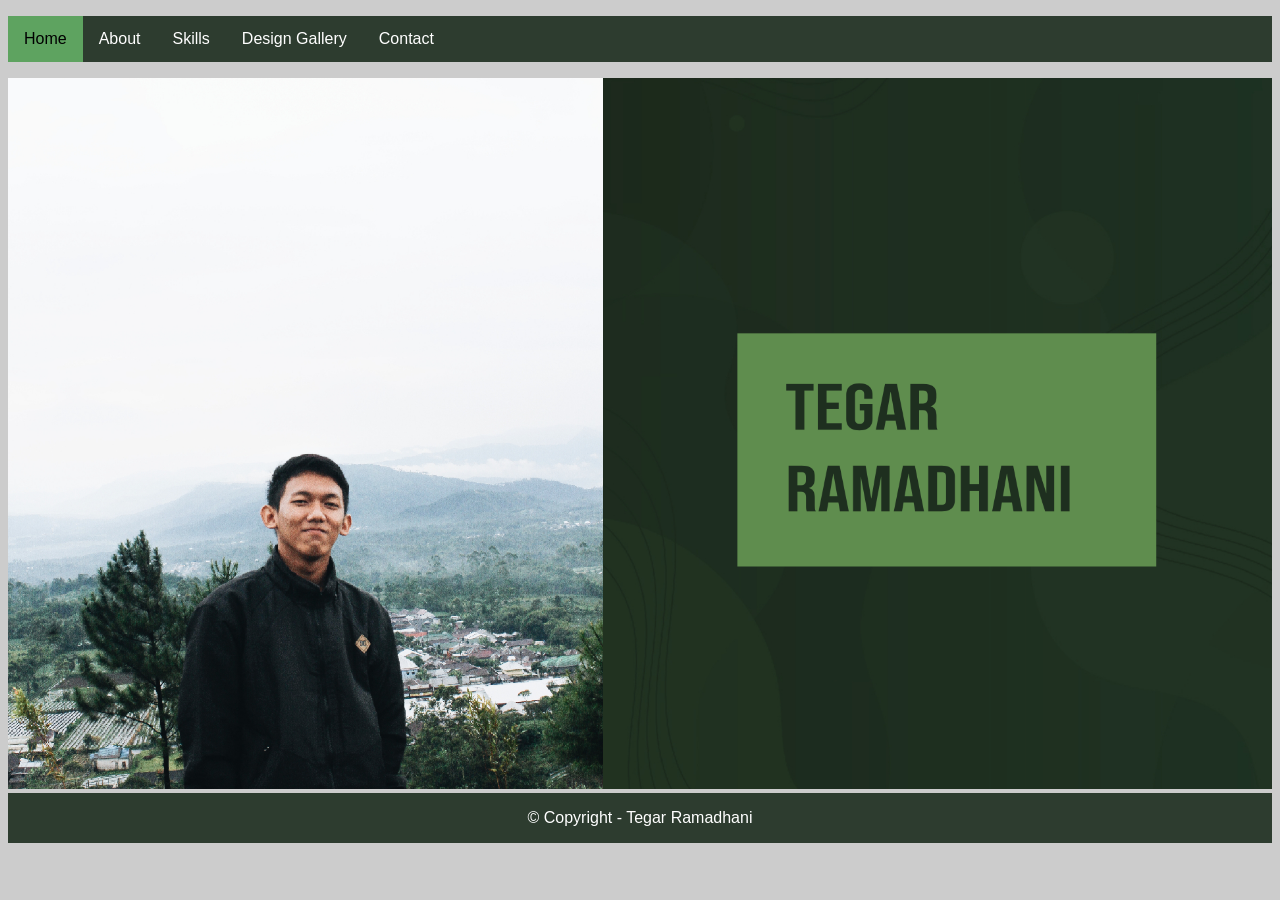
<file: index.html>
<!DOCTYPE html>
<html lang="en">
<head>
    <meta charset="UTF-8">
    <meta http-equiv="X-UA-Compatible" content="IE=edge">
    <meta name="viewport" content="width=device-width, initial-scale=1.0">
    <link rel="stylesheet" href="style.css">
    <title>Tegar Ramadhani</title>
<style>
    .aktif1{
    background-color: #5ea360;
    color: black;
}

    .aktif1:hover{
    background-color: #6d835c;
}

</style>    
</head>
<body>
    <div class="nav">
        <ul>
            <li><a class="aktif1" href="index.html">Home</a></li>
            <li><a class="aktif2" href="tr-about.html">About</a></li>
            <li><a class="aktif3" href="tr-skills.html">Skills</a></li>
            <li><a class="aktif4" href="tr-designgallery.html">Design Gallery</a></li>
            <li><a class="aktif5" href="tr-contact.html">Contact</a></li>
        </ul>
    </div>
    <div class="isi">
        <img src="rsc/tr-index.png"; background-repeat= "no-repeat"; background-attachment= "fixed"; width="100%"; height="auto">
    </div>
    <div class="footer">
        <p>© Copyright - Tegar Ramadhani</p>
    </div>
</body>
</html>
</file>
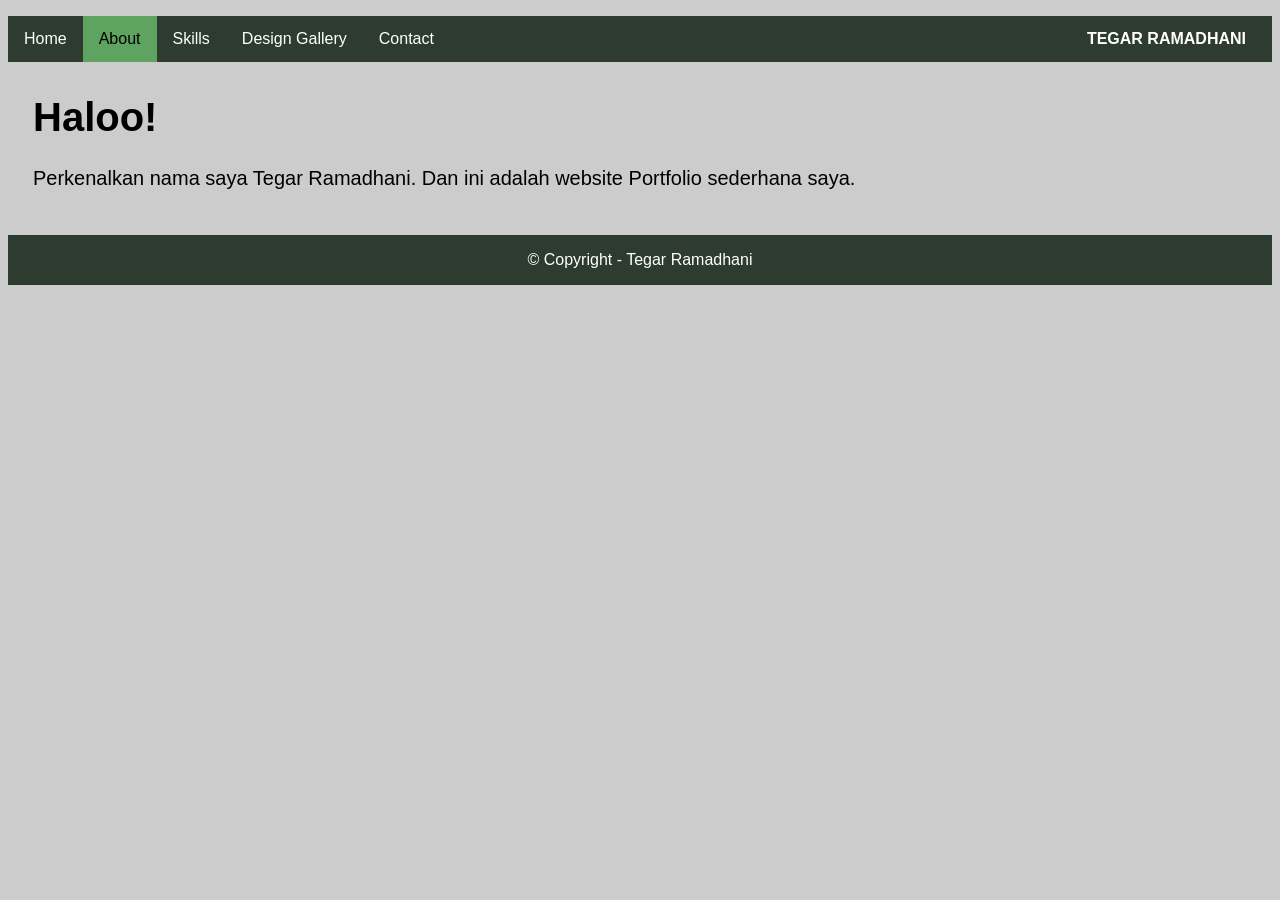
<file: tr-about.html>
<!DOCTYPE html>
<html lang="en">
<head>
    <meta charset="UTF-8">
    <meta http-equiv="X-UA-Compatible" content="IE=edge">
    <meta name="viewport" content="width=device-width, initial-scale=1.0">
    <link rel="stylesheet" href="style.css">
    <title>TR - About</title>
</head>
<style>
    .aktif2{
        background-color: #5ea360;
        color: black;
}
    .aktif2:hover{
        background-color: #6d835c;
}
</style>
<body>
    <div class="nav">
        <ul>
            <li><a class="aktif1" href="index.html">Home</a></li>
            <li><a class="aktif2" href="tr-about.html">About</a></li>
            <li><a class="aktif3" href="tr-skills.html">Skills</a></li>
            <li><a class="aktif4" href="tr-designgallery.html">Design Gallery</a></li>
            <li><a class="aktif5" href="tr-contact.html">Contact</a></li>
            <a class="owner" href="#">TEGAR RAMADHANI</a>
        </ul>
    </div>
    <div class="isi-about">
        <h1>Haloo!</h1>
        <p>Perkenalkan nama saya Tegar Ramadhani. Dan ini adalah website Portfolio sederhana saya.</p>
        <p></p>
    </div>
    <div class="footer">
        <p>© Copyright - Tegar Ramadhani</p>
    </div>
</body>
</html>
</file>
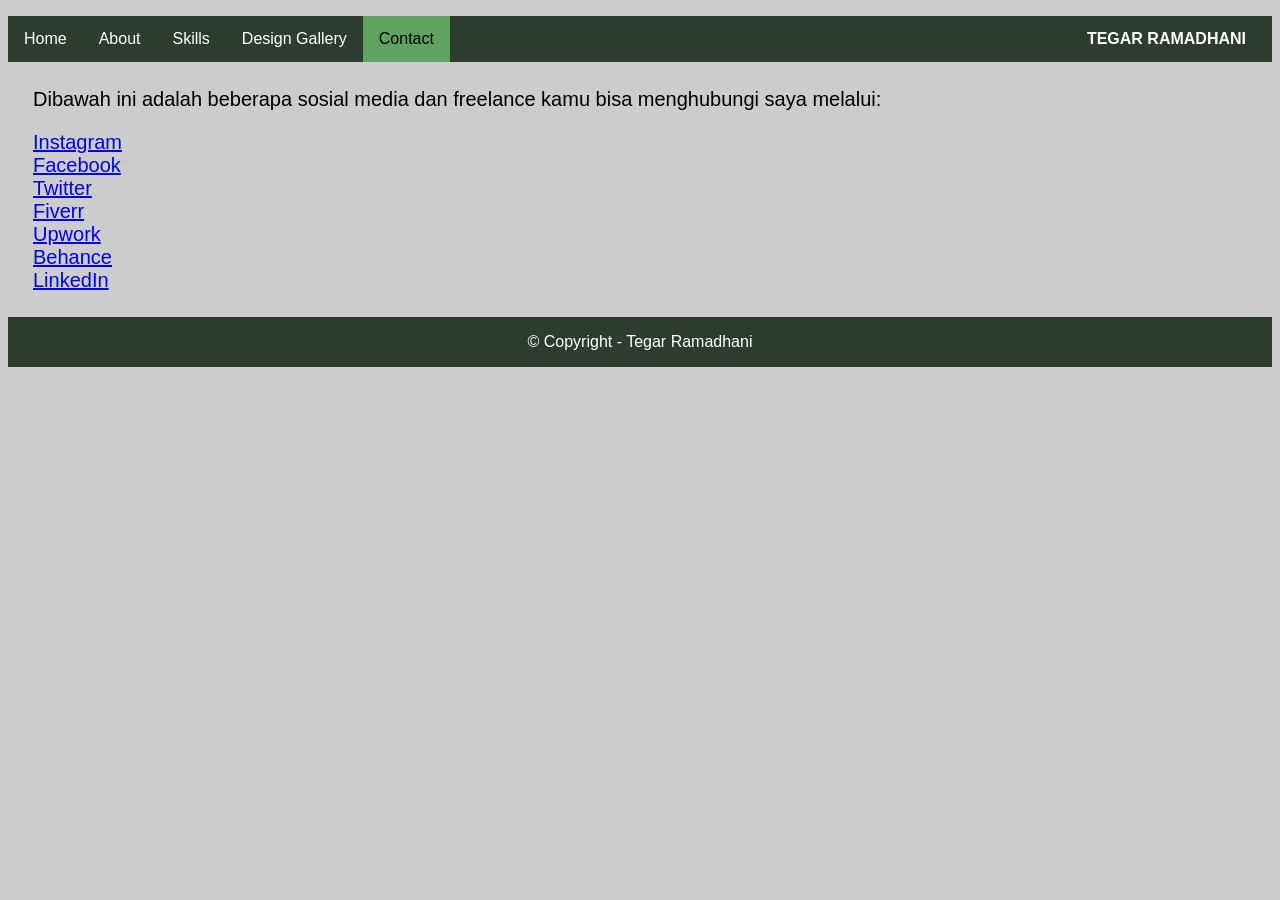
<file: tr-contact.html>
<!DOCTYPE html>
<html lang="en">
<head>
    <meta charset="UTF-8">
    <meta http-equiv="X-UA-Compatible" content="IE=edge">
    <meta name="viewport" content="width=device-width, initial-scale=1.0">
    <link rel="stylesheet" href="style.css">
    <title>TR - Contact</title>
</head>
<style>
    .aktif5{
        background-color: #5ea360;
        color: black;
}
    .aktif5:hover{
        background-color: #6d835c;
}
</style>
<body>
    <div class="nav">
        <ul>
            <li><a class="aktif1" href="index.html">Home</a></li>
            <li><a class="aktif2" href="tr-about.html">About</a></li>
            <li><a class="aktif3" href="tr-skills.html">Skills</a></li>
            <li><a class="aktif4" href="tr-designgallery.html">Design Gallery</a></li>
            <li><a class="aktif5" href="tr-contact.html">Contact</a></li>
            <a class="owner" href="#">TEGAR RAMADHANI</a>
        </ul>
    </div>
    <div class="isi-contact">
        <p>Dibawah ini adalah beberapa sosial media dan freelance kamu bisa menghubungi saya melalui:</p>
        <a href="https://www.instagram.com/tegarrdn" target="_blank" rel="noopener noreferrer">Instagram</a></br>
        <a href="https://web.facebook.com/ini.tegarrdn" target="_blank" rel="noopener noreferrer">Facebook</a></br>
        <a href="https://twitter.com/tegarrdn" target="_blank" rel="noopener noreferrer">Twitter</a></br>
        <a href="https://www.fiverr.com/tegarrdn" target="_blank" rel="noopener noreferrer">Fiverr</a></br>
        <a href="https://www.upwork.com/freelancers/~01879249a3ee553b0b" target="_blank" rel="noopener noreferrer">Upwork</a></br>
        <a href="https://www.behance.net/tegarrdn" target="_blank" rel="noopener noreferrer">Behance</a></br>
        <a href="https://www.linkedin.com/in/tegarrdn/" target="_blank" rel="noopener noreferrer">LinkedIn</a>
    </div>
    <div class="footer">
        <p>© Copyright - Tegar Ramadhani</p>
    </div>
</body>
</html>
</file>
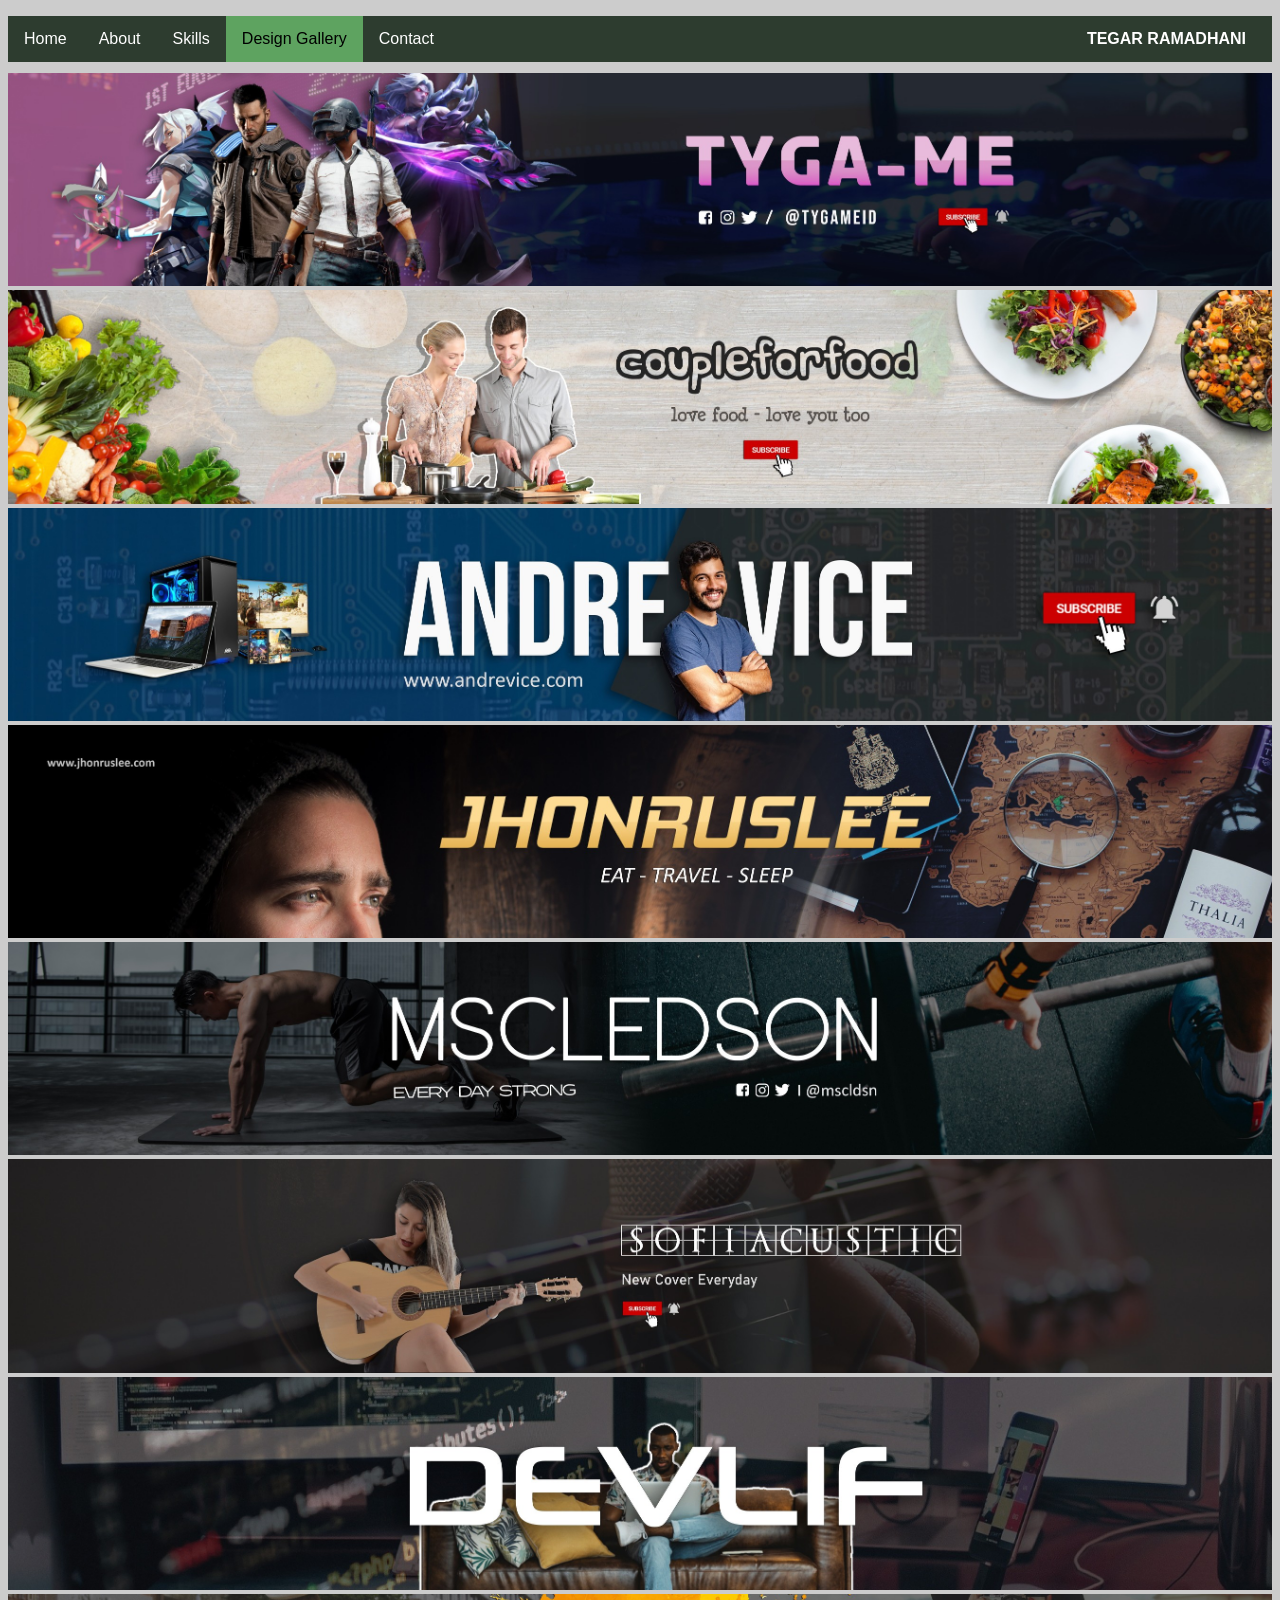
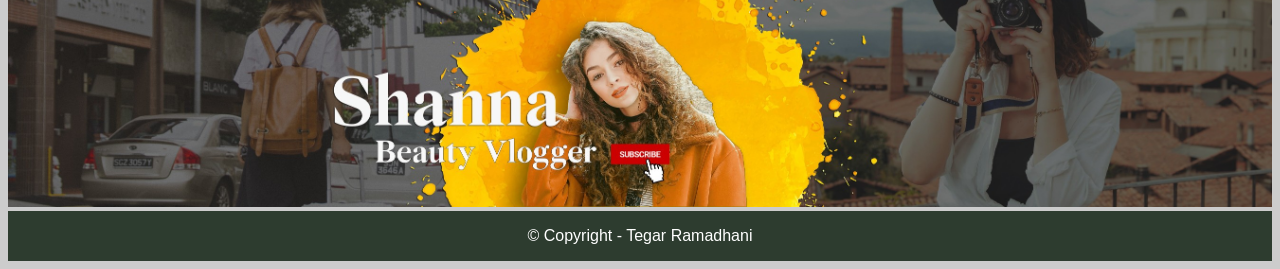
<file: tr-designgallery.html>
<!DOCTYPE html>
<html lang="en">
<head>
    <meta charset="UTF-8">
    <meta http-equiv="X-UA-Compatible" content="IE=edge">
    <meta name="viewport" content="width=device-width, initial-scale=1.0">
    <link rel="stylesheet" href="style.css">
    <title>TR - Educations</title>
</head>
<style>
    .aktif4{
        background-color: #5ea360;
        color: black;
}
    .aktif4:hover{
        background-color: #6d835c;
}
</style>
<body>
    <div class="nav">
        <ul>
            <li><a class="aktif1" href="index.html">Home</a></li>
            <li><a class="aktif2" href="tr-about.html">About</a></li>
            <li><a class="aktif3" href="tr-skills.html">Skills</a></li>
            <li><a class="aktif4" href="tr-designgallery.html">Design Gallery</a></li>
            <li><a class="aktif5" href="tr-contact.html">Contact</a></li>
            <a class="owner" href="#">TEGAR RAMADHANI</a>
        </ul>
    </div>
    <div class="isi-designgallery1">
        
    </div>
    <div class="isi-designgallery2">
        <img src="rsc/1.jpg"; background-repeat= "no-repeat"; background-attachment= "fixed"; width="100%"; height="auto">
        <img src="rsc/2.jpg"; background-repeat= "no-repeat"; background-attachment= "fixed"; width="100%"; height="auto">
        <img src="rsc/3.jpg"; background-repeat= "no-repeat"; background-attachment= "fixed"; width="100%"; height="auto">
        <img src="rsc/4.jpg"; background-repeat= "no-repeat"; background-attachment= "fixed"; width="100%"; height="auto">
        <img src="rsc/5.jpg"; background-repeat= "no-repeat"; background-attachment= "fixed"; width="100%"; height="auto">
        <img src="rsc/6.jpg"; background-repeat= "no-repeat"; background-attachment= "fixed"; width="100%"; height="auto">
        <img src="rsc/7.jpg"; background-repeat= "no-repeat"; background-attachment= "fixed"; width="100%"; height="auto">
        <img src="rsc/8.jpg"; background-repeat= "no-repeat"; background-attachment= "fixed"; width="100%"; height="auto">
    </div>
    <div class="footer">
        <p>© Copyright - Tegar Ramadhani</p>
    </div>
</body>
</html>
</file>
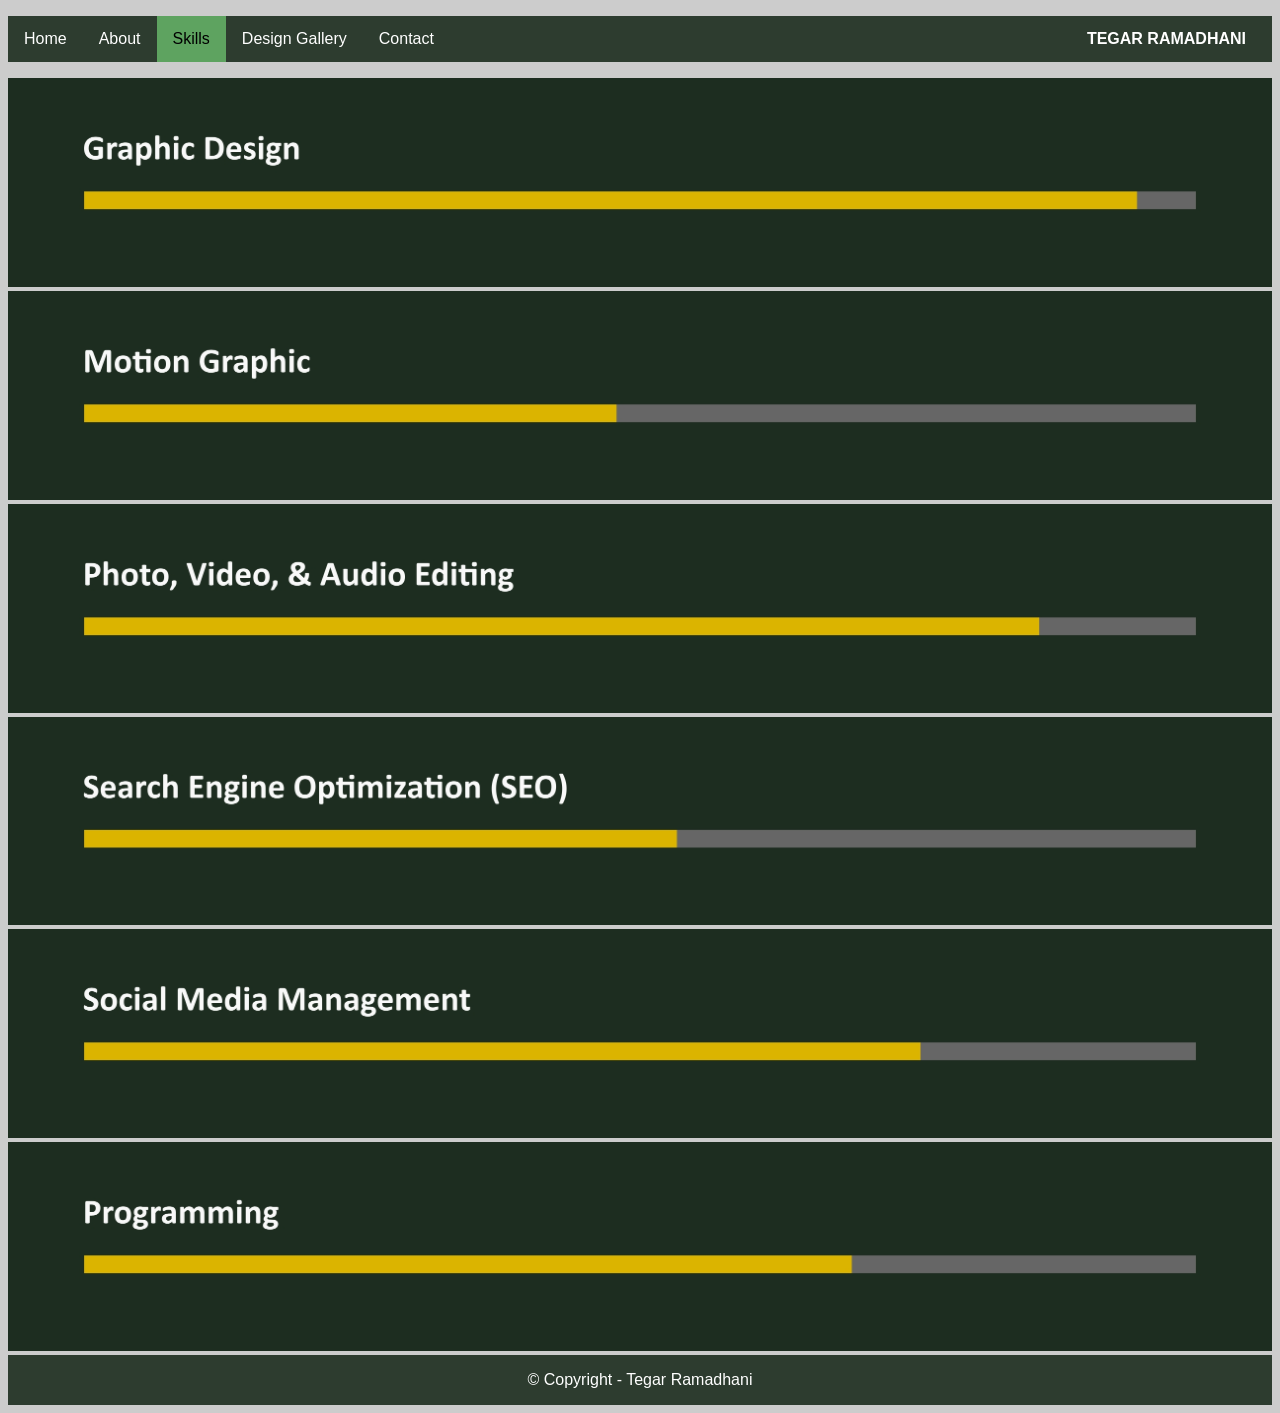
<file: tr-skills.html>
<!DOCTYPE html>
<html lang="en">
<head>
    <meta charset="UTF-8">
    <meta http-equiv="X-UA-Compatible" content="IE=edge">
    <meta name="viewport" content="width=device-width, initial-scale=1.0">
    <link rel="stylesheet" href="style.css">
    <title>TR - Skills</title>
</head>
<style>
    .aktif3{
        background-color: #5ea360;
        color: black;
}
    .aktif3:hover{
        background-color: #6d835c;
}
</style>
<body>
    <div class="nav">
        <ul>
            <li><a class="aktif1" href="index.html">Home</a></li>
            <li><a class="aktif2" href="tr-about.html">About</a></li>
            <li><a class="aktif3" href="tr-skills.html">Skills</a></li>
            <li><a class="aktif4" href="tr-designgallery.html">Design Gallery</a></li>
            <li><a class="aktif5" href="tr-contact.html">Contact</a></li>
            <a class="owner" href="#">TEGAR RAMADHANI</a>
        </ul>
    </div>
    <div class="isi-skills">
        <img src="rsc/s1-gd.jpg"; background-repeat= "no-repeat"; background-attachment= "fixed"; width="100%"; height="auto">
        <img src="rsc/s2-mg.jpg"; background-repeat= "no-repeat"; background-attachment= "fixed"; width="100%"; height="auto">
        <img src="rsc/s3-pvae.jpg"; background-repeat= "no-repeat"; background-attachment= "fixed"; width="100%"; height="auto">
        <img src="rsc/s4-seo.jpg"; background-repeat= "no-repeat"; background-attachment= "fixed"; width="100%"; height="auto">
        <img src="rsc/s5-smm.jpg"; background-repeat= "no-repeat"; background-attachment= "fixed"; width="100%"; height="auto">
        <img src="rsc/s6-p.jpg"; background-repeat= "no-repeat"; background-attachment= "fixed"; width="100%"; height="auto">
    </div>
    <div class="footer">
        <p>© Copyright - Tegar Ramadhani</p>
    </div>
</body>
</html>
</file>
<file: style.css>
body{
    font-family: 'Gill Sans', 'Gill Sans MT', Calibri, 'Trebuchet MS', sans-serif;
    background-color: #cccccc;
}

ul{
    list-style-type: none;
    padding: 0;
    overflow: hidden;
    background-color: #2d3c2f;
    position: sticky;
    top: 0;
    width: 100%;
}

.footer{
    padding: 0px;
    overflow: hidden;
    background-color: #2d3c2f;
    top: 0;
    text-align: center;
    color: white;
    width: 100%;
}

li{
    float: left;
}

li a{
    display: block;
    color: white;
    text-align: center;
    padding: 14px 16px;
    text-decoration: none;
}

li a:hover{
    background-color: #07320e;
}

.owner{
    float: right;
    display: block;
    color: white;
    text-align: center;
    padding: 14px 16px;
    text-decoration: none;
    margin-right: 10px;
    font-weight: bold;
}

.header{
    padding: 5px;
    text-align: center;
}

.isi-about{
    margin-top: -35px;
    font-size: 20px;
    padding: 25px;
}

.isi-contact{
    margin-top: -35px;
    font-size: 20px;
    padding: 25px;
}

.isi-designgallery1{
    margin-top: -35px;
    margin-bottom: -20px;
    font-size: 20px;
    padding: 25px;
}
</file>
